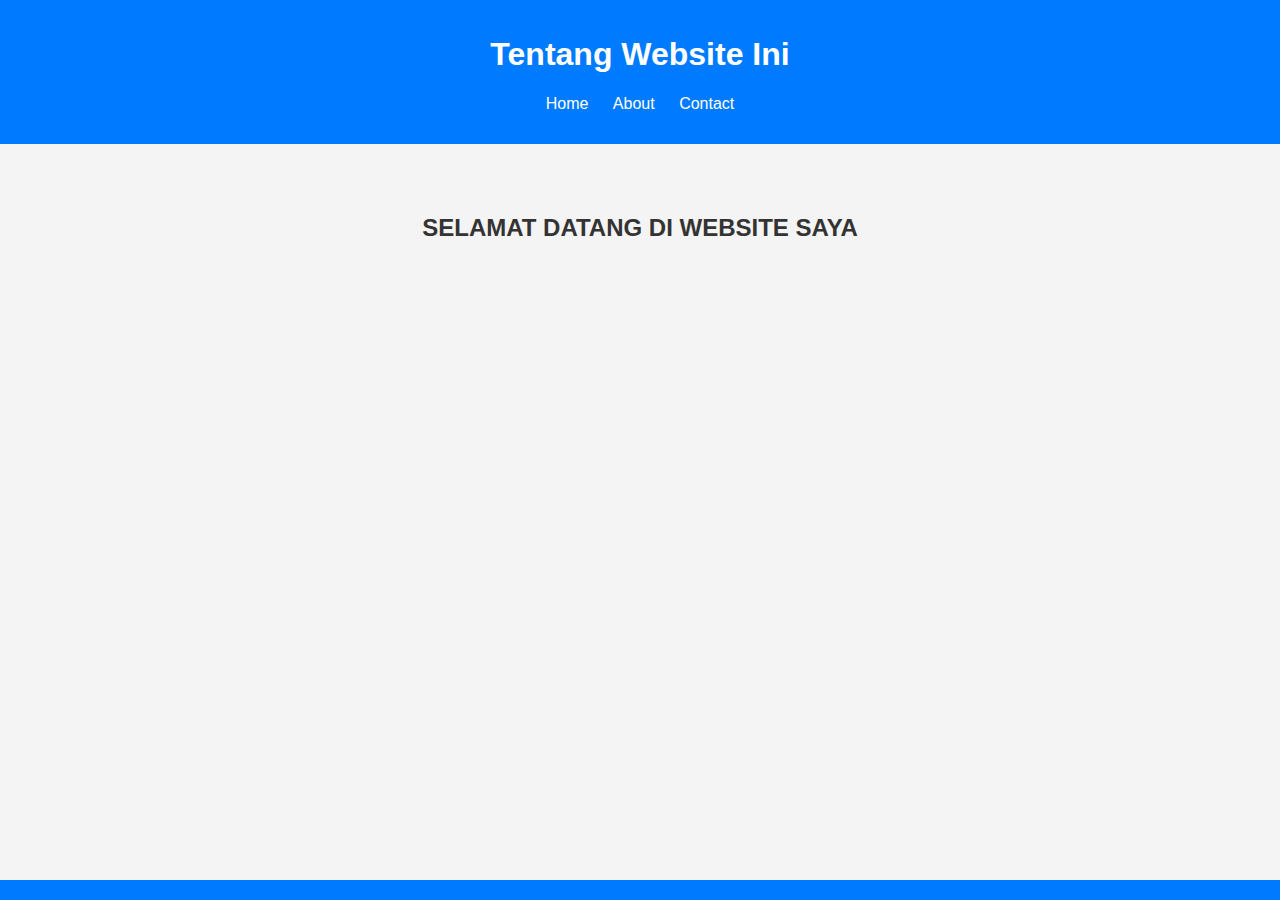
<file: index.html>
<!DOCTYPE html>
<html lang="id">
<head>
    <meta charset="UTF-8">
    <meta name="viewport" content="width=device-width, initial-scale=1.0">
    <title>Profil Saya</title>
    <link rel="stylesheet" href="style.css">
</head>
<body>
    <header>
        <h1>Tentang Website Ini</h1>
        <nav>
            <ul>
                <li><a href="index.html">Home</a></li>
                <li><a href="about.html">About</a></li>
                <li><a href="contact.html">Contact</a></li>
            </ul>
        </nav>
    </header>

    <section class="content">
        <h2>SELAMAT DATANG DI WEBSITE SAYA</h2>
       
    </section>

    <footer>
     
</body>
</html>
</file>
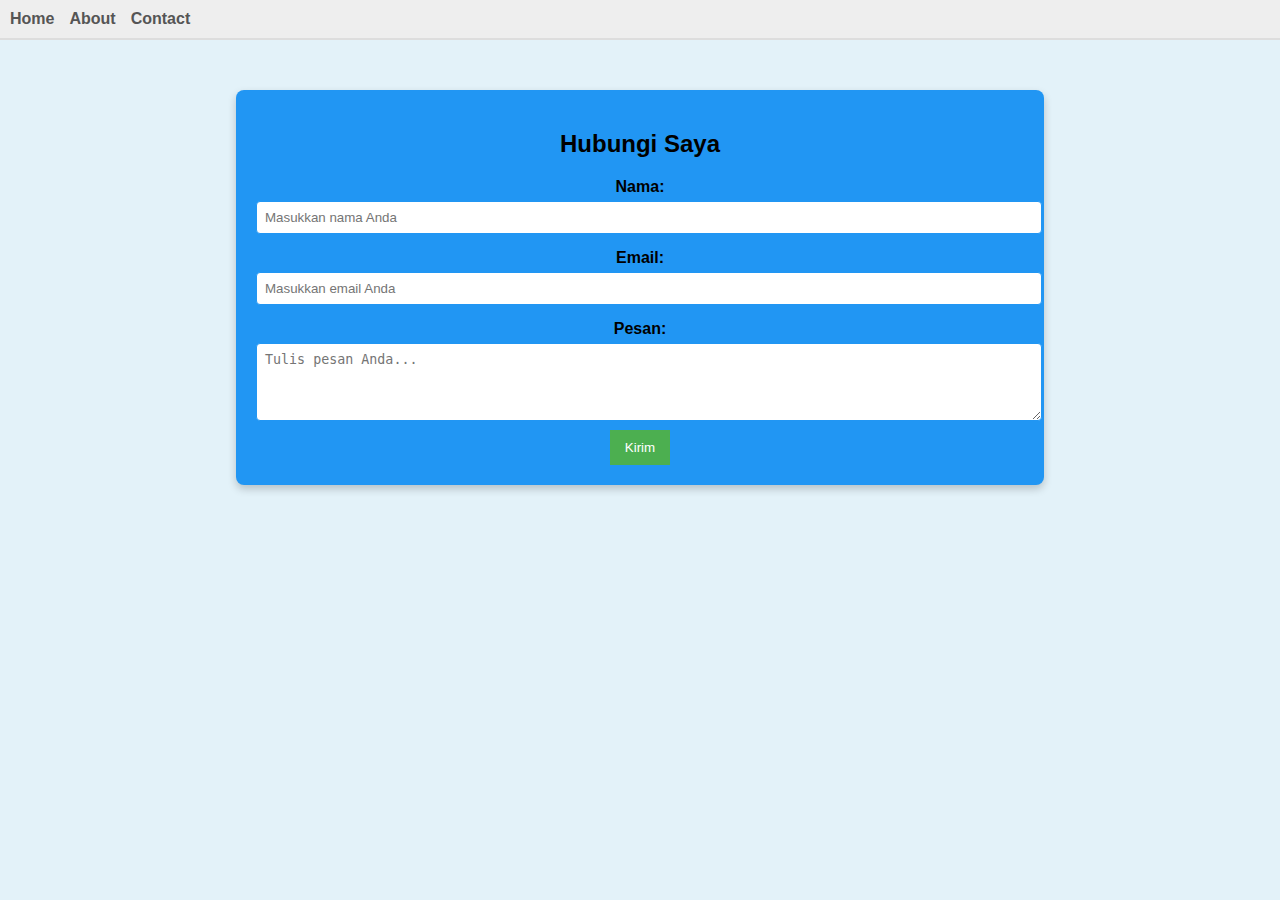
<file: contact.html>
<!DOCTYPE html>
<html lang="id">
<head>
    <meta charset="UTF-8">
    <meta name="viewport" content="width=device-width, initial-scale=1.0">
    <title>Kontak</title>
    <link rel="stylesheet" href="contact1.css">
</head>
<body>

    <nav class="navbar">
        <a href="index.html">Home</a>
        <a href="about.html">About</a>
        <a href="contact.html">Contact</a>
    </nav>
    </header>
    <div class="container">
        <h2>Hubungi Saya</h2>
        <form class="contact-form">
            <label for="nama">Nama:</label>
            <input type="text" id="nama" name="nama" placeholder="Masukkan nama Anda">
            
            <label for="email">Email:</label>
            <input type="email" id="email" name="email" placeholder="Masukkan email Anda">
            
            <label for="pesan">Pesan:</label>
            <textarea id="pesan" name="pesan" rows="4" placeholder="Tulis pesan Anda..."></textarea>
            
            <button type="submit">Kirim</button>
        </div>
    </form>
</div>
</body>
</html>
</file>
<file: style.css>
body {
    font-family: Arial, sans-serif;
    margin: 0;
    padding: 0;
    background-color: #f4f4f4;
    color: #333;
}

header {
    background-color: #007bff;
    color: white;
    padding: 15px;
    text-align: center;
}

nav ul {
    list-style: none;
    padding: 0;
}

nav ul li {
    display: inline;
    margin: 0 10px;
}

nav ul li a {
    color: white;
    text-decoration: none;
}

.content {
    text-align: center;
    padding: 50px;
}

footer {
    background-color: #007bff;
    color: white;
    text-align: center;
    padding: 10px;
    position: fixed;
    width: 100%;
    bottom: 0;
}
</file>
<file: contact1.css>
body {
    font-family: Arial, sans-serif;
    background-color: #e3f2f9;
    margin: 0;
    padding: 0;
    text-align: center;

}


.container {
    width: 60%;
    margin: 50px auto;
    padding: 20px;
    border-radius: 8px;
    box-shadow: 0 4px 8px rgba(0, 0, 0, 0.2);
    background-color: #2196f3;
}

label {
    font-weight: bold;
    display: block;
    margin-top: 10px;
}

input, textarea {
    width: 100%;
    padding: 8px;
    margin: 5px 0;
    border: 1px solid #2196f3;
    border-radius: 4px;
}

textarea {
    resize: vertical;
}

button {
    background-color: #4CAF50;
    color: white;
    border: none;
    padding: 10px 15px;
    cursor: pointer;
}

button:hover {
    background-color: #2196f3;
}

nav {
    display: flex;
    background: #eee;
    padding: 10px;
    border-bottom: 2px solid #ddd;
}

nav a {
    text-decoration: none;
    color: #555;
    margin-right: 15px;
    font-weight: bold;
}
</file>
